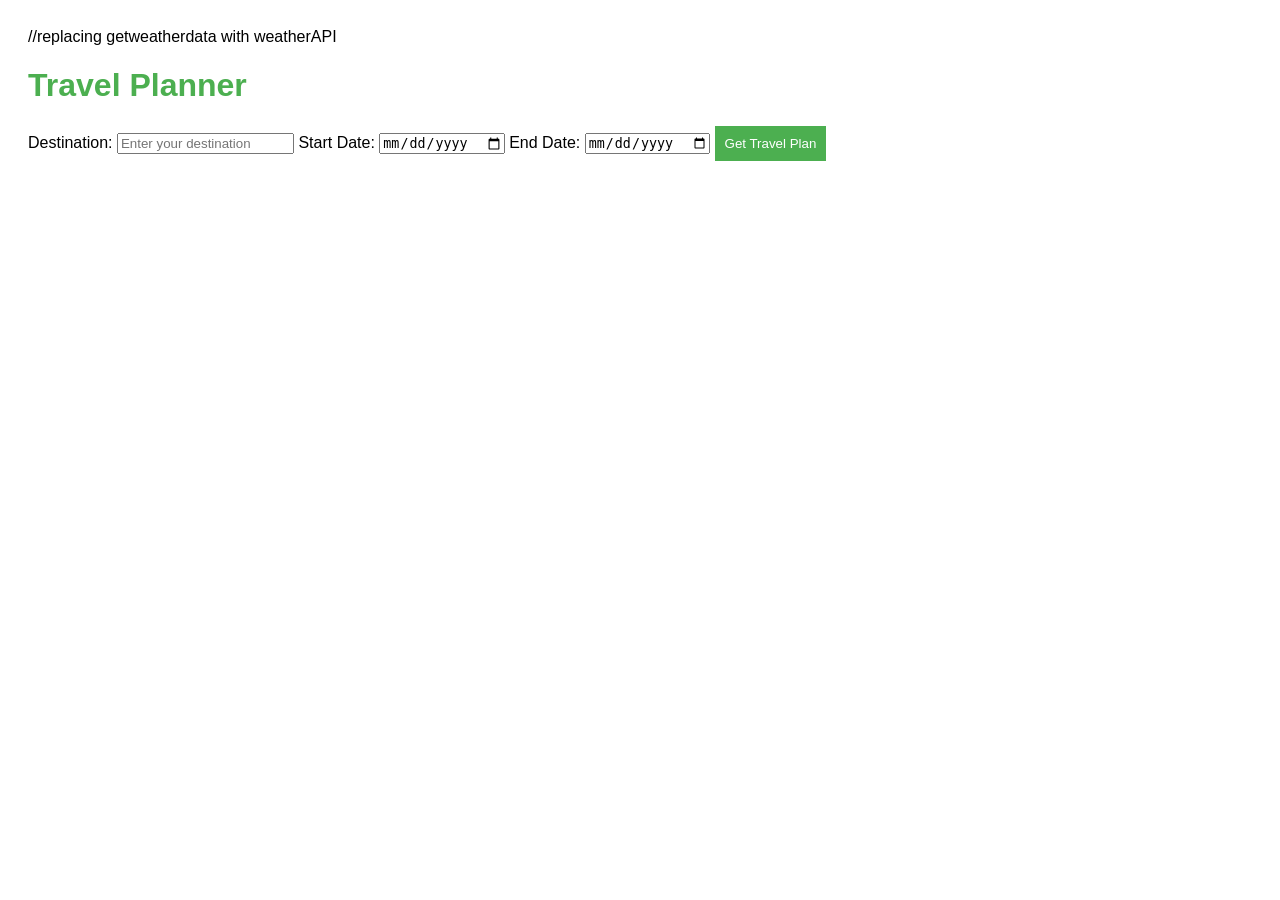
<file: index.html>
//replacing getweatherdata with weatherAPI
<!DOCTYPE html>
<html lang="en">
<head>
    <meta charset="UTF-8">
    <meta name="viewport" content="width=device-width, initial-scale=1.0">
    <title>Travel Planner</title>
    <link rel="stylesheet" href="style.css">
    <script src="app.js"></script>
    
</head>
<body>
    <h1>Travel Planner</h1>
    <form id="travelForm">
        <label for="destination">Destination:</label>
        <input type="text" id="destination" placeholder="Enter your destination" required>

        <label for="startDate">Start Date:</label>
        <input type="date" id="startDate" required>

        <label for="endDate">End Date:</label>
        <input type="date" id="endDate" required>

        <button type="submit">Get Travel Plan</button>
    </form>

    <div id="weatherOutput"></div>
    <div id="packageRecommendations"></div>

    <script>
        document.getElementById('travelForm').addEventListener('submit', async function(e) {
            e.preventDefault();

            const destination = document.getElementById('destination').value;
            const startDate = new Date(document.getElementById('startDate').value);
            const endDate = new Date(document.getElementById('endDate').value);
            const weatherOutput = document.getElementById('weatherOutput');
            const packageRecommendations = document.getElementById('packageRecommendations');

            // Clear previous outputs
            weatherOutput.innerHTML = '';
            packageRecommendations.innerHTML = '';

            // Fetch weather data (you would replace getWeatherData with a real API)
            const weatherData = await getWeatherData(destination, startDate, endDate);
            displayWeather(weatherData, weatherOutput);
            displayRecommendations(packageRecommendations);
        });

        async function getWeatherData(destination, startDate, endDate) {
            // This is a placeholder for fetching real weather data.
            // Replace with an actual weather API call.
            const days = Math.ceil((endDate - startDate) / (1000 * 60 * 60 * 24)) + 1;
            const weather = [];

            for (let i = 0; i < days; i++) {
                const date = new Date(startDate);
                date.setDate(startDate.getDate() + i);
                weather.push({
                    date: date.toDateString(),
                    temperature: `${Math.floor(Math.random() * 30) + 15}°C`, // Random temperature
                    condition: "Sunny" // Static condition for the example
                });
            }
            return weather;
        }

        function displayWeather(weatherData, outputElement) {
            outputElement.innerHTML = '<h2>Weather Forecast</h2>';
            weatherData.forEach(day => {
                outputElement.innerHTML += `<p>${day.date}: ${day.temperature}, ${day.condition}</p>`;
            });
        }

        function displayRecommendations(outputElement) {
            // Sample recommendations based on weather
            outputElement.innerHTML = '<h2>Recommended Items</h2>';
            outputElement.innerHTML += '<ul>';
            outputElement.innerHTML += '<li>Sunscreen</li>';
            outputElement.innerHTML += '<li>Lightweight clothing</li>';
            outputElement.innerHTML += '<li>Water bottle</li>';
            outputElement.innerHTML += '</ul>';
        }
    </script>
</body>
</html>
</file>
<file: style.css>
body {
    font-family: Arial, sans-serif;
    padding: 20px;
}

h1 {
    color: #4CAF50;
}

form {
    margin-bottom: 20px;
}

button {
    padding: 10px;
    background-color: #4CAF50;
    color: white;
    border: none;
    cursor: pointer;
}

button:hover {
    background-color: #45a049;
}

#forecast {
    margin-top: 20px;
}

#forecast div {
    margin-bottom: 10px;
}
</file>
